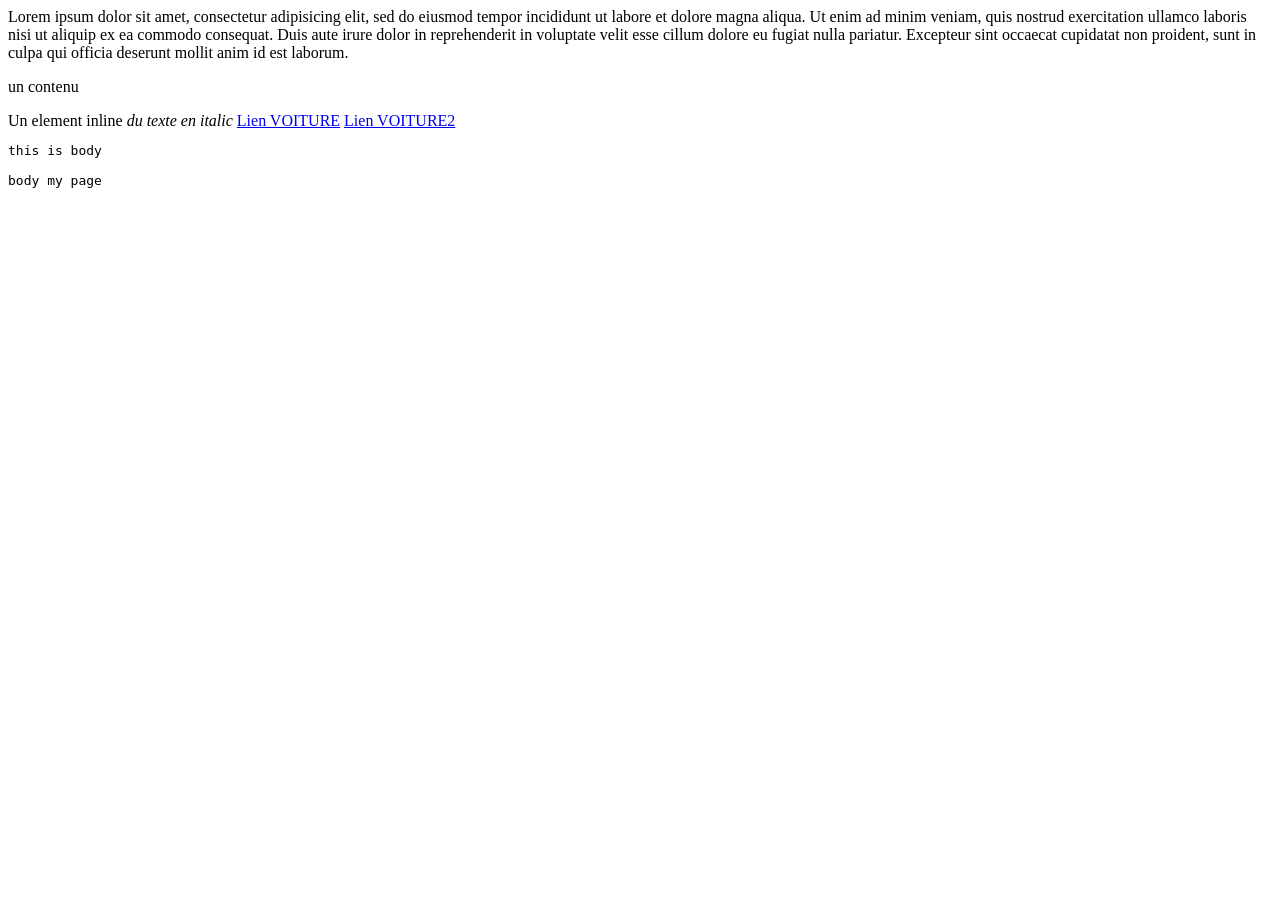
<file: initial/index.html>
<!DOCTYPE html>
<html>

<link rel="icon" type="image/png" href="C:\Users\scratch3\Desktop\www\images\voitureimg.png" />

<head>
	<title>Aston</title>
</head>
<body>
<div>
	Lorem ipsum dolor sit amet, consectetur adipisicing elit, sed do eiusmod
	tempor incididunt ut labore et dolore magna aliqua. Ut enim ad minim veniam,
	quis nostrud exercitation ullamco laboris nisi ut aliquip ex ea commodo
	consequat. Duis aute irure dolor in reprehenderit in voluptate velit esse
	cillum dolore eu fugiat nulla pariatur. Excepteur sint occaecat cupidatat non
	proident, sunt in culpa qui officia deserunt mollit anim id est laborum.

	<p>
		un contenu
	</p>

	<span>Un element inline</span>


		<i>du texte en italic</i>


		<a href="C:\Users\scratch3\Desktop\www\voiture.html" target="blank">Lien VOITURE</a>  <!-- lien sans ouvrir un nouvel onglet-->
		<a href="voiture.html">Lien VOITURE2</a>  <!-- lien ouvrant un nouvel onglet-->
</div>


<pre>this is body

body my page</pre>

</body>
</html>
</file>
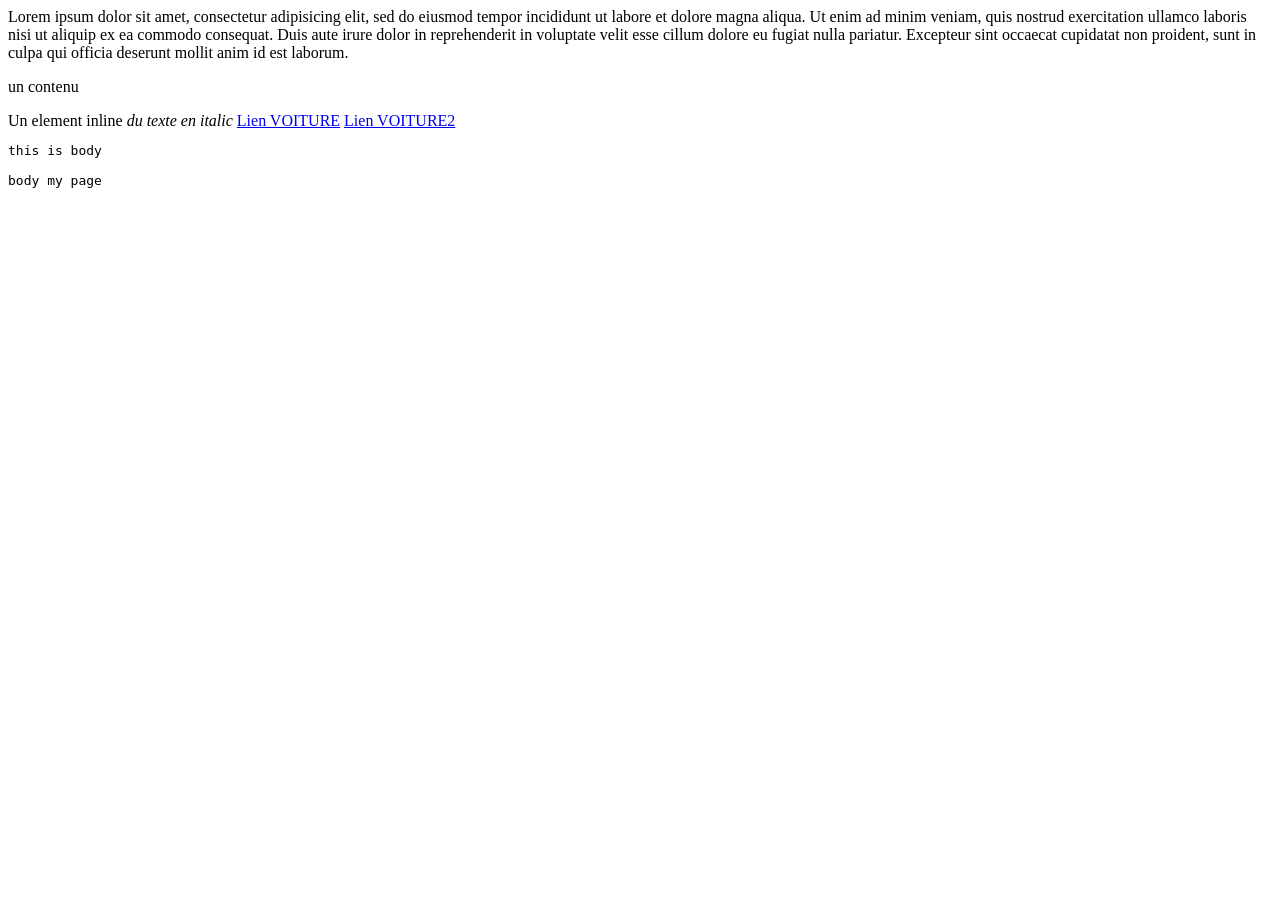
<file: poubelle/index.html>
<!DOCTYPE html>
<html>

<link rel="icon" type="image/png" href="C:\Users\scratch3\Desktop\Aston travaux\www\initial\image\voitureimg.png" />  <!-- C:\Users\scratch3\Desktop\Aston travaux\www\initial voitureimg.png-->

<head>
	<title>Aston</title>
</head>
<body>
<div>
	Lorem ipsum dolor sit amet, consectetur adipisicing elit, sed do eiusmod
	tempor incididunt ut labore et dolore magna aliqua. Ut enim ad minim veniam,
	quis nostrud exercitation ullamco laboris nisi ut aliquip ex ea commodo
	consequat. Duis aute irure dolor in reprehenderit in voluptate velit esse
	cillum dolore eu fugiat nulla pariatur. Excepteur sint occaecat cupidatat non
	proident, sunt in culpa qui officia deserunt mollit anim id est laborum.

	<p>
		un contenu
	</p>

	<span>Un element inline</span>


		<i>du texte en italic</i>


		<a href="C:\Users\scratch3\Desktop\www\voiture.html" target="blank">Lien VOITURE</a>  <!-- lien sans ouvrir un nouvel onglet-->
		<a href="voiture.html">Lien VOITURE2</a>  <!-- lien ouvrant un nouvel onglet-->
</div>


<pre>this is body

body my page</pre>

</body>
</html>
</file>
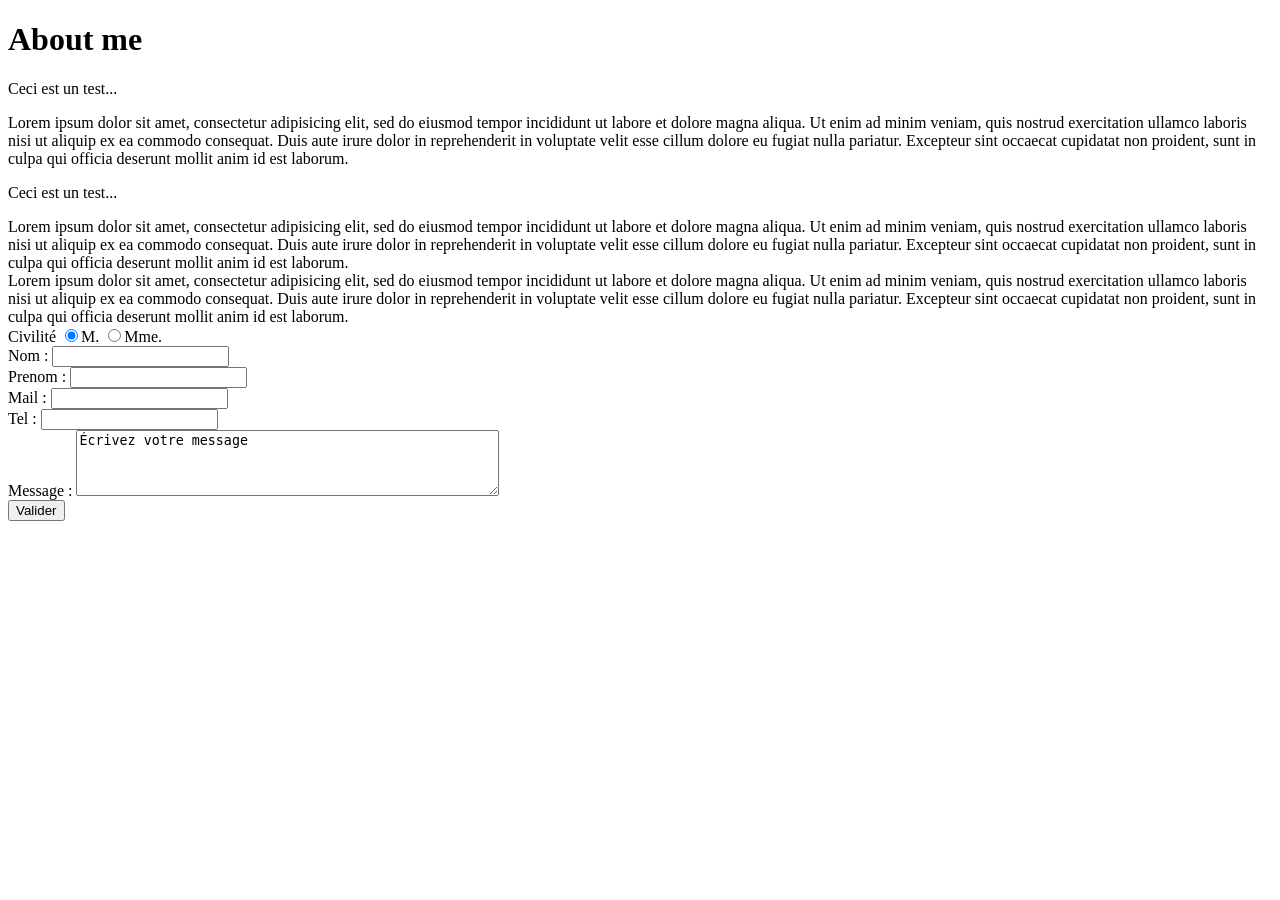
<file: javascript 09-05-2017/index1.html>
<!DOCTYPE html>
<html>
<head>
    <title>Ma page de Javascript</title>
    <meta charset="utf-8">
    <script type="text/javascript" src="test.js"></script>
</head>
<body>

<main class="container">
    <h1>About me</h1>
    <div class="demo test">
        <p class="test">
            Ceci est un test...
        </p>
        <p class="lorem">
            Lorem ipsum dolor sit amet, consectetur adipisicing elit, sed do eiusmod
            tempor incididunt ut labore et dolore magna aliqua. Ut enim ad minim veniam,
            quis nostrud exercitation ullamco laboris nisi ut aliquip ex ea commodo
            consequat. Duis aute irure dolor in reprehenderit in voluptate velit esse
            cillum dolore eu fugiat nulla pariatur. Excepteur sint occaecat cupidatat non
            proident, sunt in culpa qui officia deserunt mollit anim id est laborum.
        </p>
    </div>
    <p class="test">
        Ceci est un test...
    </p>
    
    <div class="lorem">
        Lorem ipsum dolor sit amet, consectetur adipisicing elit, sed do eiusmod
        tempor incididunt ut labore et dolore magna aliqua. Ut enim ad minim veniam,
        quis nostrud exercitation ullamco laboris nisi ut aliquip ex ea commodo
        consequat. Duis aute irure dolor in reprehenderit in voluptate velit esse
        cillum dolore eu fugiat nulla pariatur. Excepteur sint occaecat cupidatat non
        proident, sunt in culpa qui officia deserunt mollit anim id est laborum.
    </div>

    <div class="lorem">
        Lorem ipsum dolor sit amet, consectetur adipisicing elit, sed do eiusmod
        tempor incididunt ut labore et dolore magna aliqua. Ut enim ad minim veniam,
        quis nostrud exercitation ullamco laboris nisi ut aliquip ex ea commodo
        consequat. Duis aute irure dolor in reprehenderit in voluptate velit esse
        cillum dolore eu fugiat nulla pariatur. Excepteur sint occaecat cupidatat non
        proident, sunt in culpa qui officia deserunt mollit anim id est laborum.
    </div>

    <form method="post" name="formule" onSubmit="return verif();" action="#">
        <div class="form-group">
            <label for="civilite">Civilité</label>
            <input type="radio" name="mr" value="mr" checked><span>M.</span>
            <input type="radio" name="mme" value="mme"><span>Mme.</span>
        </div>
        <div class="form-group">
            
            <label for="nom">Nom : </label>
            <input type="text" name="nom" id="nom">
        </div>
        <div class="form-group">
            
            <label for="prenom">Prenom : </label>
            <input type="text" name="prenom" id="prenom">
        </div>
        <div class="form-group">
            
            <label for="mail">Mail : </label>
            <input type="email" class="mail" name="mail" id="mail">
        </div>
        <div class="form-group">
            
            <label for="tel">Tel : </label>
            <input type="tel" class="tel" name="tel" id="tel">
        </div>
        <div class="form-group">
            
            <label for="message">Message : </label>
            <textarea name="message" id="message" rows="4" cols="50">Écrivez votre message</textarea>
        </div>

        <div class="form-group">
            <input type="submit" value="Valider">
        </div>

    </form>
</main>

</body>
</html>
</file>
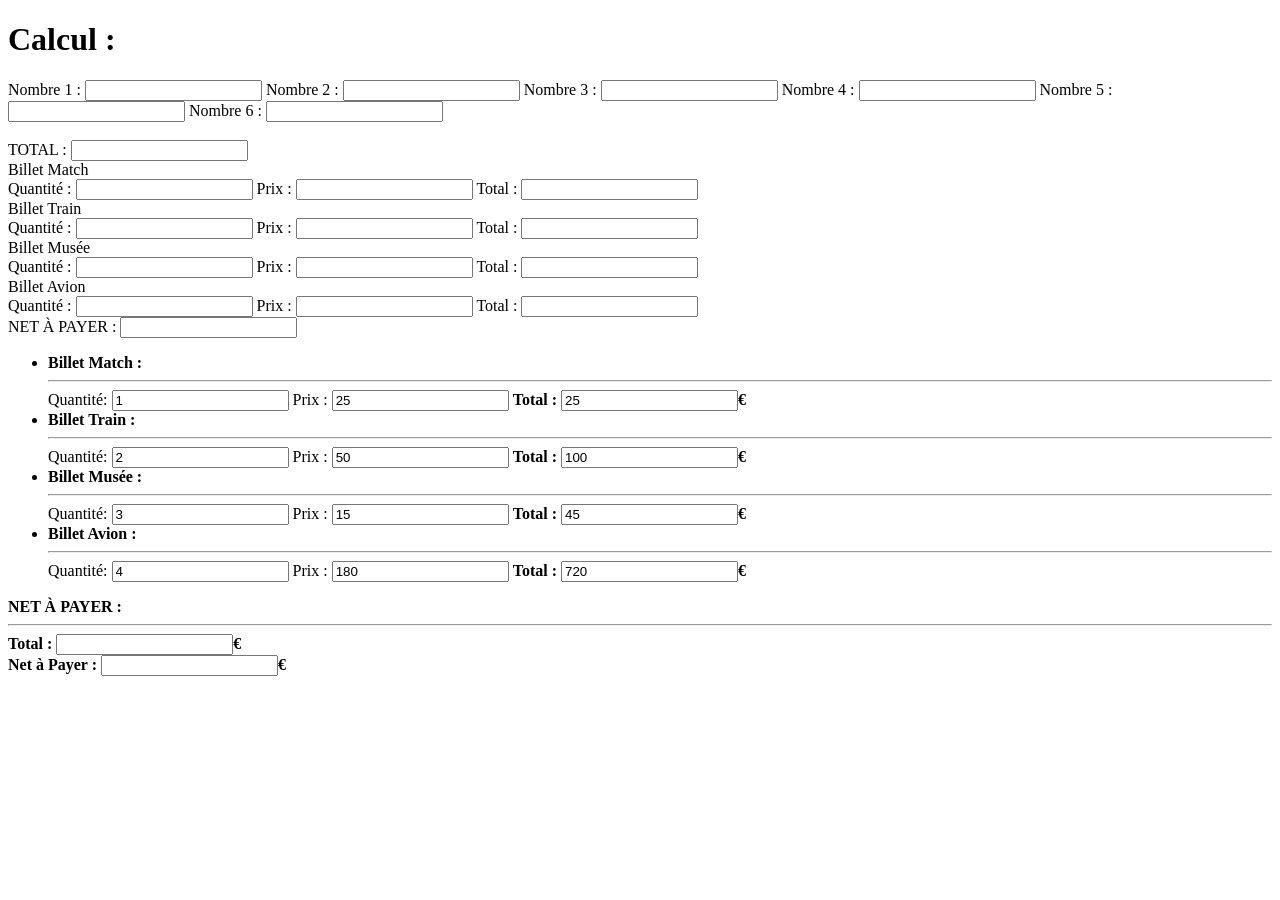
<file: javascript 09-05-2017/index2.html>
<!DOCTYPE html>
<html>
<head>
    <title>Page Exo2 Javascript</title>
    <meta charset="utf-8">
    <script type="text/javascript" src="test.js"></script>
</head>
<body>


<main class="container">
    <h1>Calcul : </h1>

    <form method="post"> <!-- <form method="post" name="formule" onSubmit="return verif();" action="#"> -->
        

        

        <label for="el_1">Nombre 1 : </label>
        <input  id="el_1" name="el_1" type="text" onkeyup="sum_elements()">
        <label for="el_2">Nombre 2 : </label>
        <input  id="el_2" name="el_2" type="text" onkeyup="sum_elements()">
        <label for="el_3">Nombre 3 : </label>
        <input  id="el_3" name="el_3" type="text" onkeyup="sum_elements()">
        <label for="el_4">Nombre 4 : </label>
        <input  id="el_4" name="el_4" type="text" onkeyup="sum_elements()">
        <label for="el_5">Nombre 5 : </label>
        <input  id="el_5" name="el_5" type="text" onkeyup="sum_elements()">
        <label for="el_6">Nombre 6 : </label>
        <input  id="el_6" name="el_6" type="text" onkeyup="sum_elements()"><br><br>
        <label>TOTAL : </label>
        <input  id="somme" name="somme" type="text" onkeyup="sum_elements()">


        <!-- <div class="form-group">
            <input type="submit" value="Valider">
        </div> -->

    </form>


    <form method="post">

        <div class="form-group">
            <label for="nom">Billet Match</label></br>
            <label for="qte1">Quantité : </label>
            <input type="text" name="qte1" id="qte1">
            <label for="qte1">Prix : </label>
            <input type="text" name="qte1" id="qte1">
            <label for="tot1">Total : </label>
            <input type="text" name="tot1" id="tot1">
        </div>

        <div class="form-group">
            <label for="nom">Billet Train</label></br>
            <label for="qte1">Quantité : </label>
            <input type="text" name="qte1" id="qte1">
            <label for="qte1">Prix : </label>
            <input type="text" name="qte1" id="qte1">
            <label for="tot1">Total : </label>
            <input type="text" name="tot1" id="tot1">
        </div>


        <div class="form-group">
            <label for="nom">Billet Musée</label></br>
            <label for="qte1">Quantité : </label>
            <input type="text" name="qte1" id="qte1">
            <label for="qte1">Prix : </label>
            <input type="text" name="qte1" id="qte1">
            <label for="tot1">Total : </label>
            <input type="text" name="tot1" id="tot1">
        </div>


        <div class="form-group">
            <label for="nom">Billet Avion</label></br>
            <label for="qte1">Quantité : </label>
            <input type="text" name="qte1" id="qte1">
            <label for="qte1">Prix : </label>
            <input type="text" name="qte1" id="qte1">
            <label for="tot1">Total : </label>
            <input type="text" name="tot1" id="tot1"><br>
            <label for="tot1">NET À PAYER : </label>
            <input type="text" name="tot1" id="tot1">
        </div>

    </form>

    <form method="post">
        <div class="well">
            <ul class="list-group facturations">
                <li class="list-group-item list-group-item-success">
                    <strong>Billet Match : </strong><hr>
                    Quantité:
                    <input type="text" name="quant" class="quantite watch" value=1 >
                    Prix : 
                    <input type="text" name="price" class="price watch" value=25 >
                    <strong>Total : </strong>
                    <input type="text" name="totalAPayer" id="to_1" class="totalAPayer"><strong>€</strong><br>
                </li>
                <li class="list-group-item list-group-item-info">
                    <strong>Billet Train : </strong><hr>
                    Quantité:
                    <input type="text" name="quant" class="quantite watch" value=2 >
                    Prix : 
                    <input type="text" name="price" class="price watch" value=50 >
                    <strong>Total : </strong>
                    <input type="text" name="totalAPayer" id="to_2" class="totalAPayer"><strong>€</strong><br>
                </li>
                <li class="list-group-item list-group-item-win">
                    <strong>Billet Musée : </strong><hr>
                    Quantité:
                    <input type="text" name="quant" class="quantite watch" value=3 >
                    Prix : 
                    <input type="text" name="price" class="price watch" value=15 >
                    <strong>Total : </strong>
                    <input type="text" name="totalAPayer" id="to_3" class="totalAPayer"><strong>€</strong><br>
                </li>
                <li class="list-group-item list-group-item-victory">
                    <strong>Billet Avion : </strong><hr>
                    Quantité:
                    <input type="text" name="quant" class="quantite watch" value=4 >
                    Prix : 
                    <input type="text" name="price" class="price watch" value=180 >
                    <strong>Total : </strong>
                    <input type="text" name="totalAPayer" id="to_4" class="totalAPayer"><strong>€</strong><br> <!-- oninput="aPayerParArticle();sommeAll();" -->
                </li>
            </ul>
            <strong>NET À PAYER : </strong><hr>
            <strong>Total : </strong>
            <input type="text" id="somme1" name="somme1" onkeyup="sommeAll()"><strong>€</strong><br> <!-- aPayerParArticle() -->
            <div id="totalPanier">
                <strong>Net à Payer :
                <input type="text" name="totalPanier" class="totalPanier">€</strong>
            </div>
        </div>
    </form>
</main>

<footer>
    <script type="text/javascript" src="test.js"></script>
    <script>

        // Appel de la méthode pour éxecuter le js et avoir le champ total
        aPayerParArticle();
        //sum_elements_panier();

        // rendre actif l'evenement lors du changement de la page
        // ne marche pas si on le met en haut de la page
        document.querySelectorAll('.facturations .watch').forEach(function(field){
            field.onkeyup = function(){

                aPayerParArticle();
            };
        });

        // Total Panier à payer
        /*document.querySelectorAll('.totalPanier').forEach(funcion(field){
            field.onkeyup = function(){
                sum_elements_panier();
            };
        });*/
    </script>
</footer> 

</body>
</html>
</file>
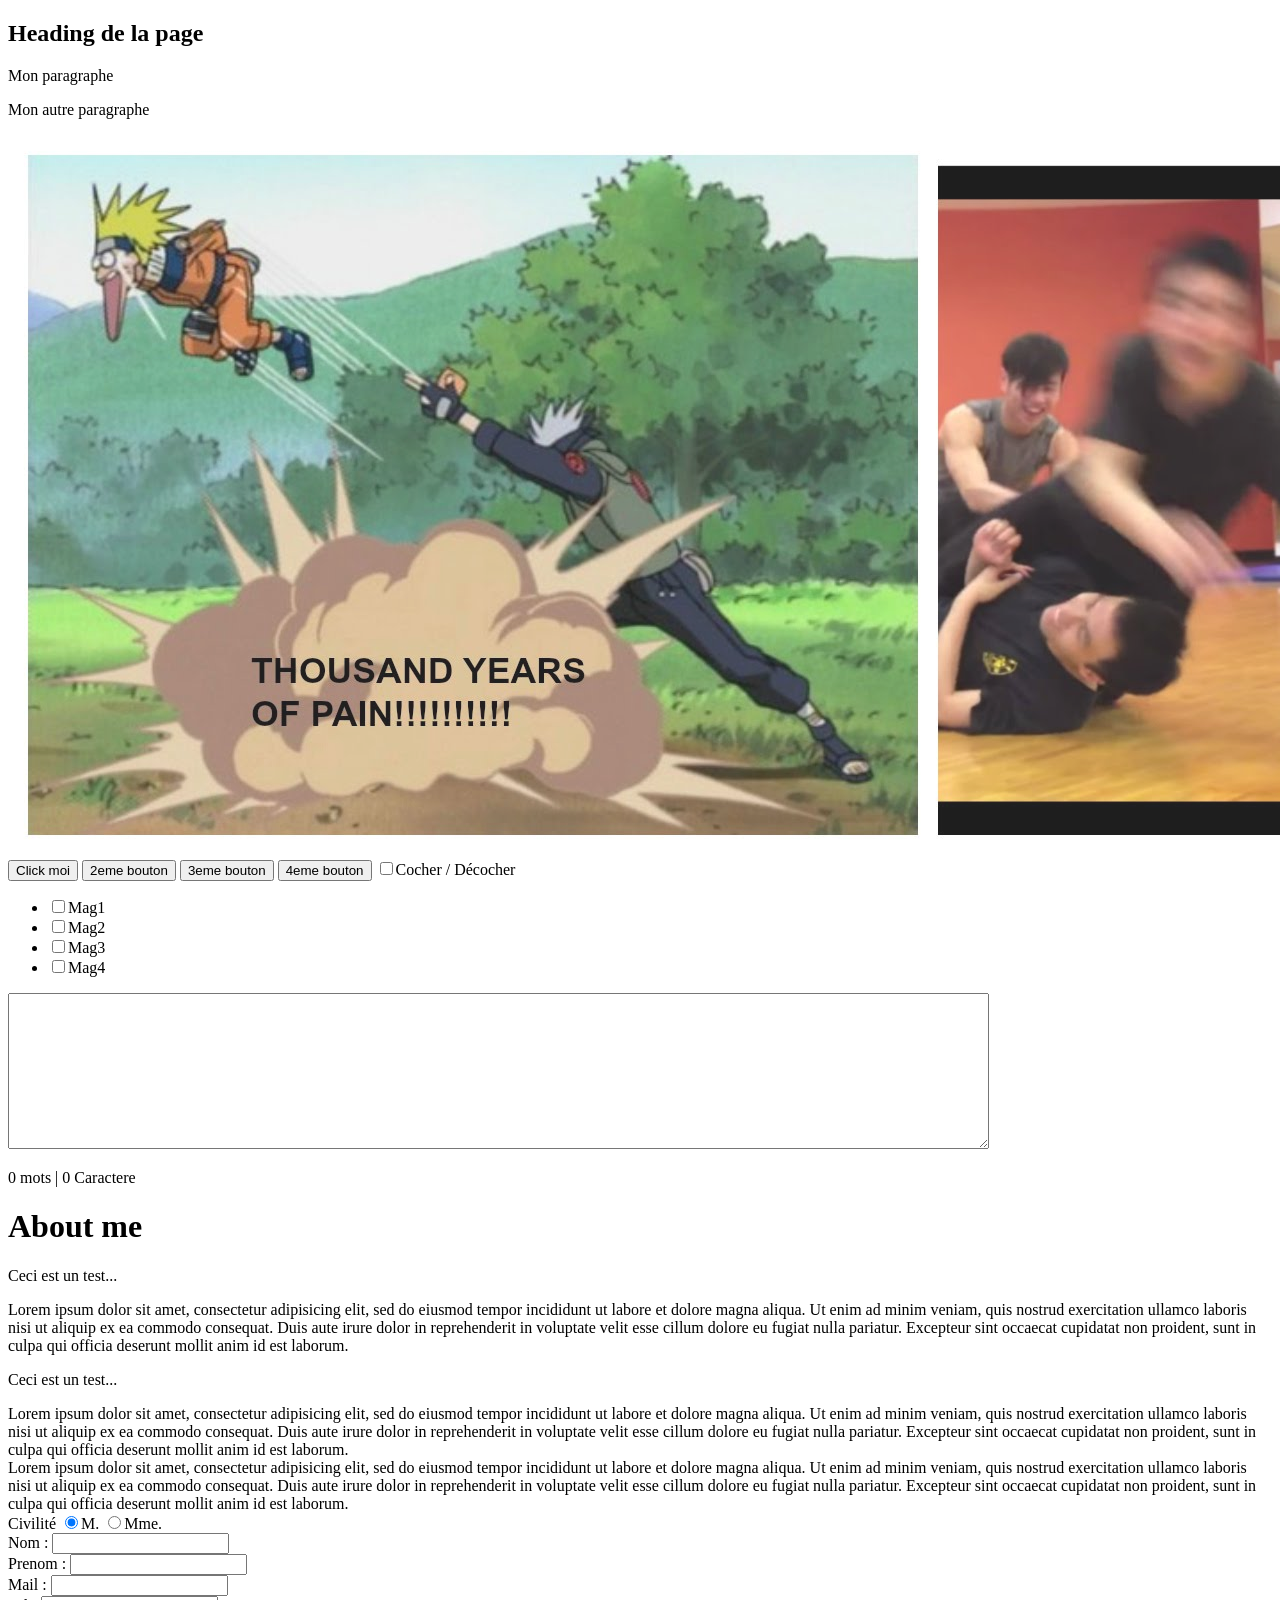
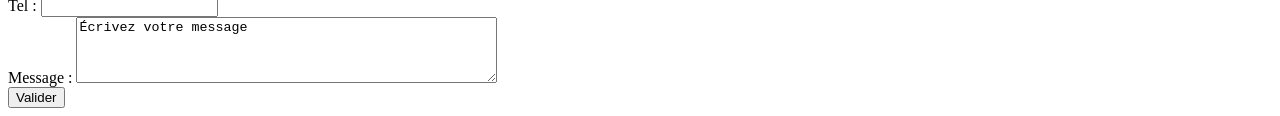
<file: javascript 10-05-2017/index1.html>
<!DOCTYPE html>
<html>
<head>
    <title>Ma page de Javascript</title>
    <meta charset="utf-8">
    <script type="text/javascript" src="test.js"></script>
    <script type="text/javascript" src="jquery-3.2.1.min.js"></script>
    <script type="text/javascript">
        
        $(document).ready(function(){
            $("button.cache").click(function(){

                $("p").hide();
            });
        });

        $(document).ready(function(){
            $("button.montre").click(function(){

                $("p").show();
            });
        });

        $(document).ready(function(){
            $("button.toggle").click(function(){

                //$("p").toggle("slow");
                $("p").slideToggle("slow");
            });
        });

        $(document).ready(function(){
            $("button.fade").click(function(){

                //$("p").toggle("slow");
                $("p").fadeOut(5000);
                $("p").fadeIn(5000);

            });
        });

        $("#monImage").fadeOut(5000).delay(300).fadeIn(5000);

        //$("#monImage").fadeOut(5000).delay(300).fadeIn(5000);
        /*function FaireClignoterImage(){
            $("#monImage").fadeOut(5000).delay(300).fadeIn(5000);

        }*/


        
    </script>
</head>
<body>
<style type="text/css">
    
    .mauvais{
        color : red;
    }

    .mauvais-message{

        background-color: red;
    }
</style>

<h2>Heading de la page</h2>
<p>Mon paragraphe</p>
<p>Mon autre paragraphe</p>
<img id="monImage" src="maxresdefault.jpg" alt="Mon image">
<button class="cache">Click moi</button>
<button class="montre">2eme bouton</button>
<button class="toggle">3eme bouton</button>
<button class="fade">4eme bouton</button>
<input id="checkAll" type="checkbox" />Cocher / Décocher
<ul id='magazine'>
    <li><input type="checkbox" />Mag1</li>
    <li><input type="checkbox" />Mag2</li>
    <li><input type="checkbox" />Mag3</li>
    <li><input type="checkbox" />Mag4</li>
</ul>

<form>
    <textarea id="message" name="message" cols="120" rows="10"></textarea>
    <p id="compteur" >0 mots | 0 Caractere </p>
</form>


<main class="container">
    <h1>About me</h1>
    <div class="demo test">
        <p class="test">
            Ceci est un test...
        </p>
        <p class="lorem">
            Lorem ipsum dolor sit amet, consectetur adipisicing elit, sed do eiusmod
            tempor incididunt ut labore et dolore magna aliqua. Ut enim ad minim veniam,
            quis nostrud exercitation ullamco laboris nisi ut aliquip ex ea commodo
            consequat. Duis aute irure dolor in reprehenderit in voluptate velit esse
            cillum dolore eu fugiat nulla pariatur. Excepteur sint occaecat cupidatat non
            proident, sunt in culpa qui officia deserunt mollit anim id est laborum.
        </p>
    </div>
    <p class="test">
        Ceci est un test...
    </p>
    
    <div class="lorem">
        Lorem ipsum dolor sit amet, consectetur adipisicing elit, sed do eiusmod
        tempor incididunt ut labore et dolore magna aliqua. Ut enim ad minim veniam,
        quis nostrud exercitation ullamco laboris nisi ut aliquip ex ea commodo
        consequat. Duis aute irure dolor in reprehenderit in voluptate velit esse
        cillum dolore eu fugiat nulla pariatur. Excepteur sint occaecat cupidatat non
        proident, sunt in culpa qui officia deserunt mollit anim id est laborum.
    </div>

    <div class="lorem">
        Lorem ipsum dolor sit amet, consectetur adipisicing elit, sed do eiusmod
        tempor incididunt ut labore et dolore magna aliqua. Ut enim ad minim veniam,
        quis nostrud exercitation ullamco laboris nisi ut aliquip ex ea commodo
        consequat. Duis aute irure dolor in reprehenderit in voluptate velit esse
        cillum dolore eu fugiat nulla pariatur. Excepteur sint occaecat cupidatat non
        proident, sunt in culpa qui officia deserunt mollit anim id est laborum.
    </div>

    <form method="post" name="formule" onSubmit="return verif();" action="#">
        <div class="form-group">
            <label for="civilite">Civilité</label>
            <input type="radio" name="mr" value="mr" checked><span>M.</span>
            <input type="radio" name="mme" value="mme"><span>Mme.</span>
        </div>
        <div class="form-group">
            
            <label for="nom">Nom : </label>
            <input type="text" name="nom" id="nom">
        </div>
        <div class="form-group">
            
            <label for="prenom">Prenom : </label>
            <input type="text" name="prenom" id="prenom">
        </div>
        <div class="form-group">
            
            <label for="mail">Mail : </label>
            <input type="email" class="mail" name="mail" id="mail">
        </div>
        <div class="form-group">
            
            <label for="tel">Tel : </label>
            <input type="tel" class="tel" name="tel" id="tel">
        </div>
        <div class="form-group">
            
            <label for="message">Message : </label>
            <textarea name="message" id="message" rows="4" cols="50">Écrivez votre message</textarea>
        </div>

        <div class="form-group">
            <input type="submit" value="Valider">
        </div>

    </form>
</main>
<footer></footer>
<script type="text/javascript" src="jquery-3.2.1.min.js"></script>
<script type="text/javascript" src="app.js"></script>

<script type="text/javascript">
    
    $("#monImage").fadeOut(5000).delay(300).fadeIn(5000);
    $("#checkAll").click(function(){
        //on cherche les checkbox à l'intérieur de l'id magazine
        var magazines = $('#magazine').find(':checkbox');
        if (this.checked) { // si 'checkAll' est coché
            magazines.prop('checked',true);
        } else { // si on décoche 'checkAll'
            magazines.prop('checked',false);
        }
    });



    $('#message').keyup(function(){ // trim enlève les espaces
            var nombreCaractere = $(this).val().length;
            var nombreMots = jQuery.trim($(this).val()).split(' ').length;

            if($(this).val() === ''){
                nombreMots = 0;
            }

            var msg = ' ' + nombreMots + ' mot(s) | ' + nombreCaractere + ' Caractere(s) / 200';
            $('#compteur').text(msg);

            if (nombreCaractere > 200) {

                $('#compteur').addClass("mauvais");
                $('#message').addClass("mauvais-message");
            } else {

                
                $('#message').removeClass("mauvais-message");
                $('#compteur').removeClass("mauvais");
            }
        });
</script>

</body>
</html>
</file>
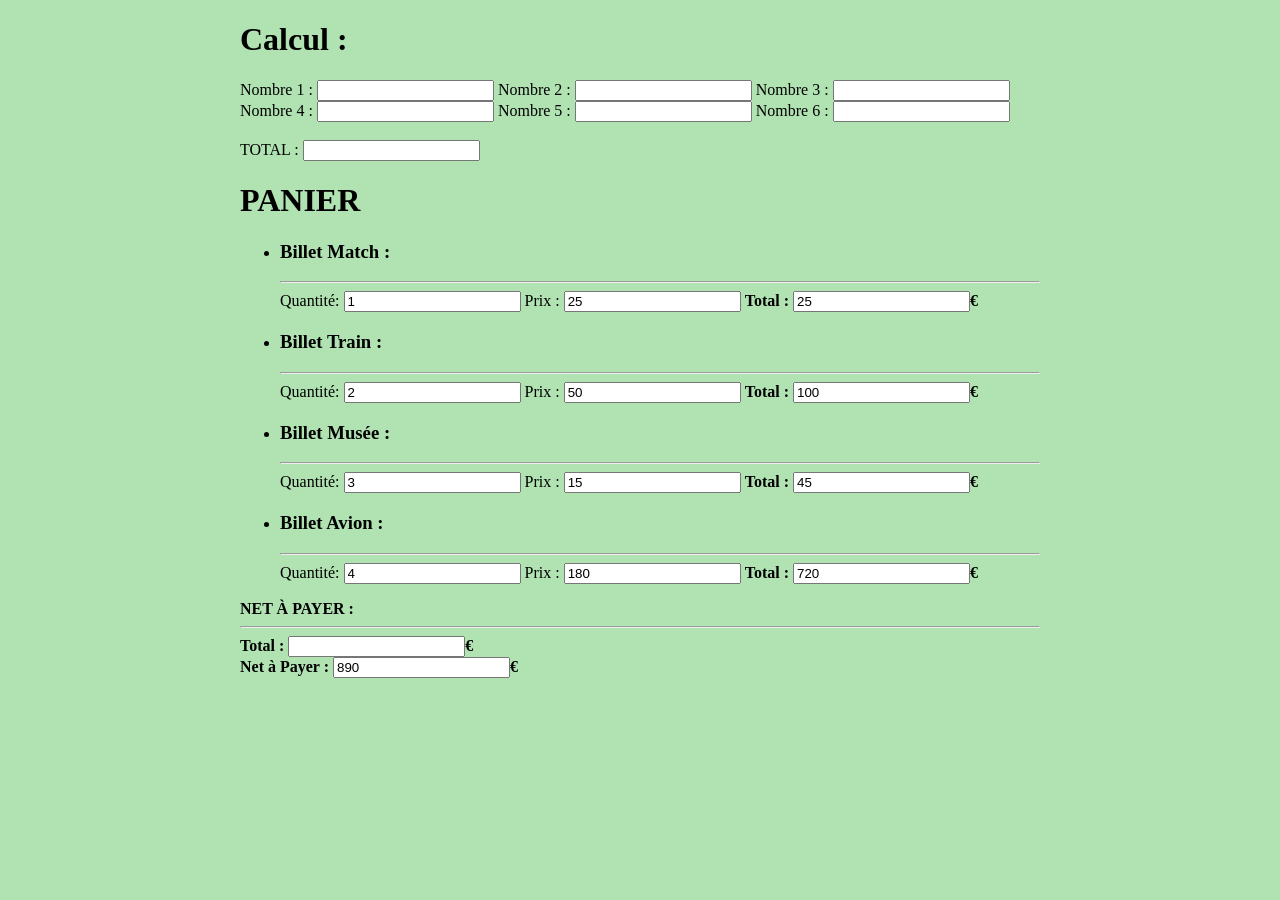
<file: javascript 10-05-2017/index2.html>
<!DOCTYPE html>
<html>
<head>
    <title>Page Exo2 Javascript</title>
    <meta charset="utf-8">
    <script type="text/javascript" src="test.js"></script>
    <link rel="stylesheet" type="text/css" href="style.css">

</head>
<body>


<main class="container">
    <h1>Calcul : </h1>

    <form method="post"> <!-- <form method="post" name="formule" onSubmit="return verif();" action="#"> -->
        

        

        <label for="el_1">Nombre 1 : </label>
        <input  id="el_1" name="el_1" type="text" onkeyup="sum_elements()">
        <label for="el_2">Nombre 2 : </label>
        <input  id="el_2" name="el_2" type="text" onkeyup="sum_elements()">
        <label for="el_3">Nombre 3 : </label>
        <input  id="el_3" name="el_3" type="text" onkeyup="sum_elements()">
        <label for="el_4">Nombre 4 : </label>
        <input  id="el_4" name="el_4" type="text" onkeyup="sum_elements()">
        <label for="el_5">Nombre 5 : </label>
        <input  id="el_5" name="el_5" type="text" onkeyup="sum_elements()">
        <label for="el_6">Nombre 6 : </label>
        <input  id="el_6" name="el_6" type="text" onkeyup="sum_elements()"><br><br>
        <label>TOTAL : </label>
        <input  id="somme" name="somme" type="text" onkeyup="sum_elements()">


        <!-- <div class="form-group">
            <input type="submit" value="Valider">
        </div> -->

    </form>


    <form method="post">
        <div class="well">
            <strong><h1>PANIER</h1></strong>
            <ul class="list-group facturations">
                <li class="list-group-item list-group-item-success">
                    <strong><h3>Billet Match : </h3></strong><hr>
                    Quantité:
                    <input type="text" name="quant" class="quantite watch" value=1 >
                    Prix : 
                    <input type="text" name="price" class="price watch" value=25 >
                    <strong>Total : </strong>
                    <input type="text" name="totalAPayer" id="to_1" class="totalAPayer"><strong>€</strong><br>
                </li>
                <li class="list-group-item list-group-item-info">
                    <strong><h3>Billet Train : </h3></strong><hr>
                    Quantité:
                    <input type="text" name="quant" class="quantite watch" value=2 >
                    Prix : 
                    <input type="text" name="price" class="price watch" value=50 >
                    <strong>Total : </strong>
                    <input type="text" name="totalAPayer" id="to_2" class="totalAPayer"><strong>€</strong><br>
                </li>
                <li class="list-group-item list-group-item-win">
                    <strong><h3>Billet Musée : </h3></strong><hr>
                    Quantité:
                    <input type="text" name="quant" class="quantite watch" value=3 >
                    Prix : 
                    <input type="text" name="price" class="price watch" value=15 >
                    <strong>Total : </strong>
                    <input type="text" name="totalAPayer" id="to_3" class="totalAPayer"><strong>€</strong><br>
                </li>
                <li class="list-group-item list-group-item-victory">
                    <strong><h3>Billet Avion : </h3></strong><hr>
                    Quantité:
                    <input type="text" name="quant" class="quantite watch" value=4 >
                    Prix : 
                    <input type="text" name="price" class="price watch" value=180 >
                    <strong>Total : </strong>
                    <input type="text" name="totalAPayer" id="to_4" class="totalAPayer"><strong>€</strong><br> <!-- oninput="aPayerParArticle();sommeAll();" -->
                </li>
            </ul>
            <strong>NET À PAYER : </strong><hr>
            <strong>Total : </strong>
            <input type="text" id="somme1" name="somme1" onkeyup="sommeAll()"><strong>€</strong><br> <!-- aPayerParArticle() -->
            <div id="totalPanier">
                <strong>Net à Payer :
                <input type="text" name="totalPanier" class="totalPanier">€</strong>
            </div>
        </div>
    </form>
</main>

<footer>
    <script type="text/javascript" src="test.js"></script>
    <script>

        // Appel de la méthode pour éxecuter le js et avoir le champ total
        aPayerParArticle();
        sum_elements_panier();

        // rendre actif l'evenement lors du changement de la page
        // ne marche pas si on le met en haut de la page
        document.querySelectorAll('.facturations .watch').forEach(function(field){
            field.onkeyup = function(){

                aPayerParArticle();
            };
        });

        // Total Panier à payer
        document.querySelectorAll('.totalPanier').forEach(function(field){
            field.onkeyup = function(){
                sum_elements_panier();
            };
        });
    </script>
</footer> 

</body>
</html>
</file>
<file: javascript 10-05-2017/style.css>
/************************************************/
/************************************************/
/*********************  BODY  ****************/
/************************************************/
/************************************************/

body {
    background-color: #b0e2b2;
    margin: auto;
    width: 800px;

}
</file>
